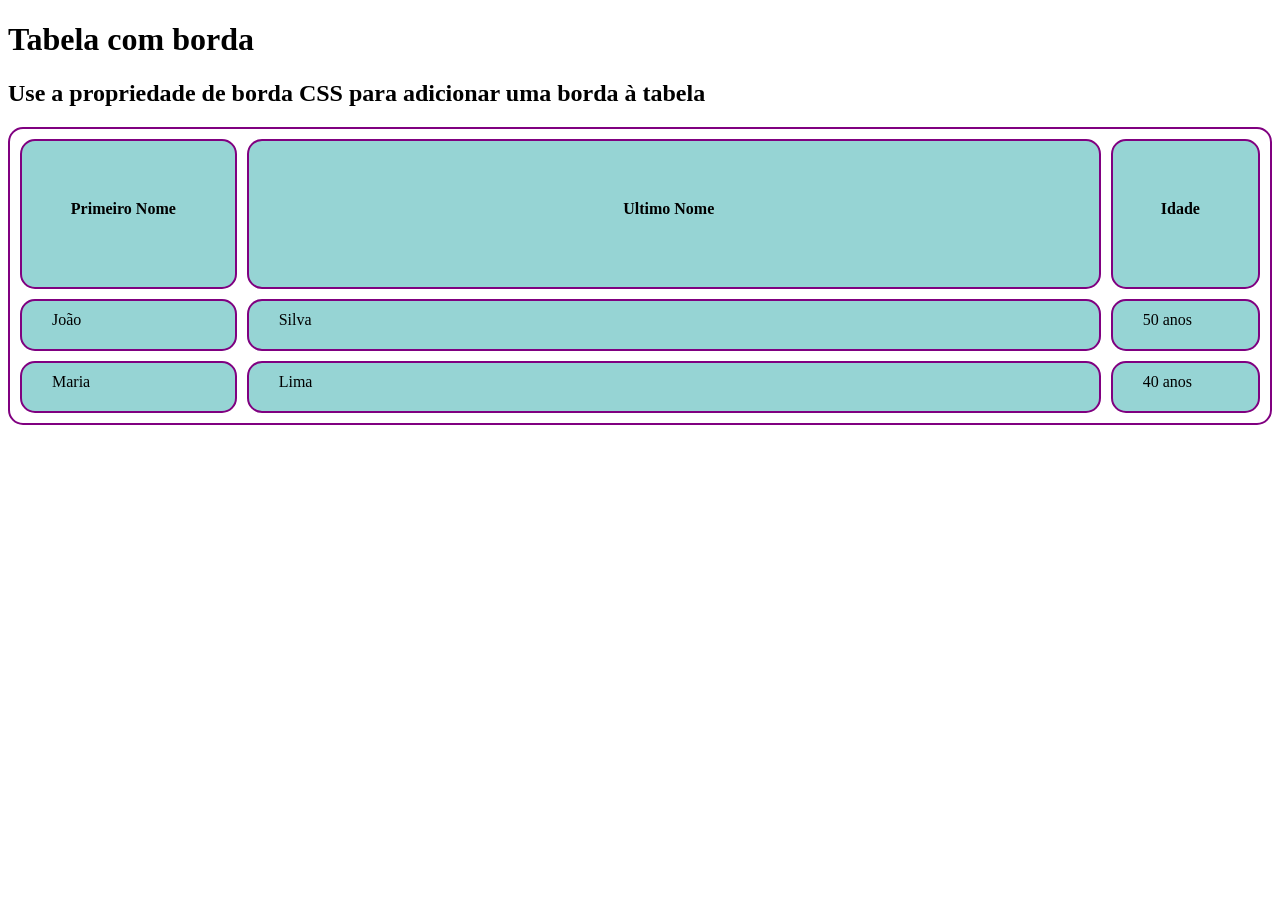
<file: index3.html>
<!DOCTYPE html>
<html lang="en">
<head>
    <meta charset="UTF-8">
    <meta name="viewport" content="width=device-width, initial-scale=1.0">
    <title>Document</title>
    <link rel="stylesheet" href="./estilo3.css">
</head>
<body>
    <h1> Tabela com borda</h1>
    <h2>Use a propriedade de borda CSS para adicionar uma borda à tabela</h2>  
    <table style="width: 100%;">
        <tr style="height: 150px;">
            <th> Primeiro Nome</th>
            <th style="width: 70%">Ultimo Nome</th>
            <th>Idade</th>
        </tr>
        <tr>
            <td> João</td>
            <td>Silva</td>
            <td>50 anos</td>
        </tr>
        <tr>
            <td> Maria</td>
            <td>Lima</td>
            <td>40 anos</td>
        </tr>
        
    </table>  
</body>
</html>
</file>
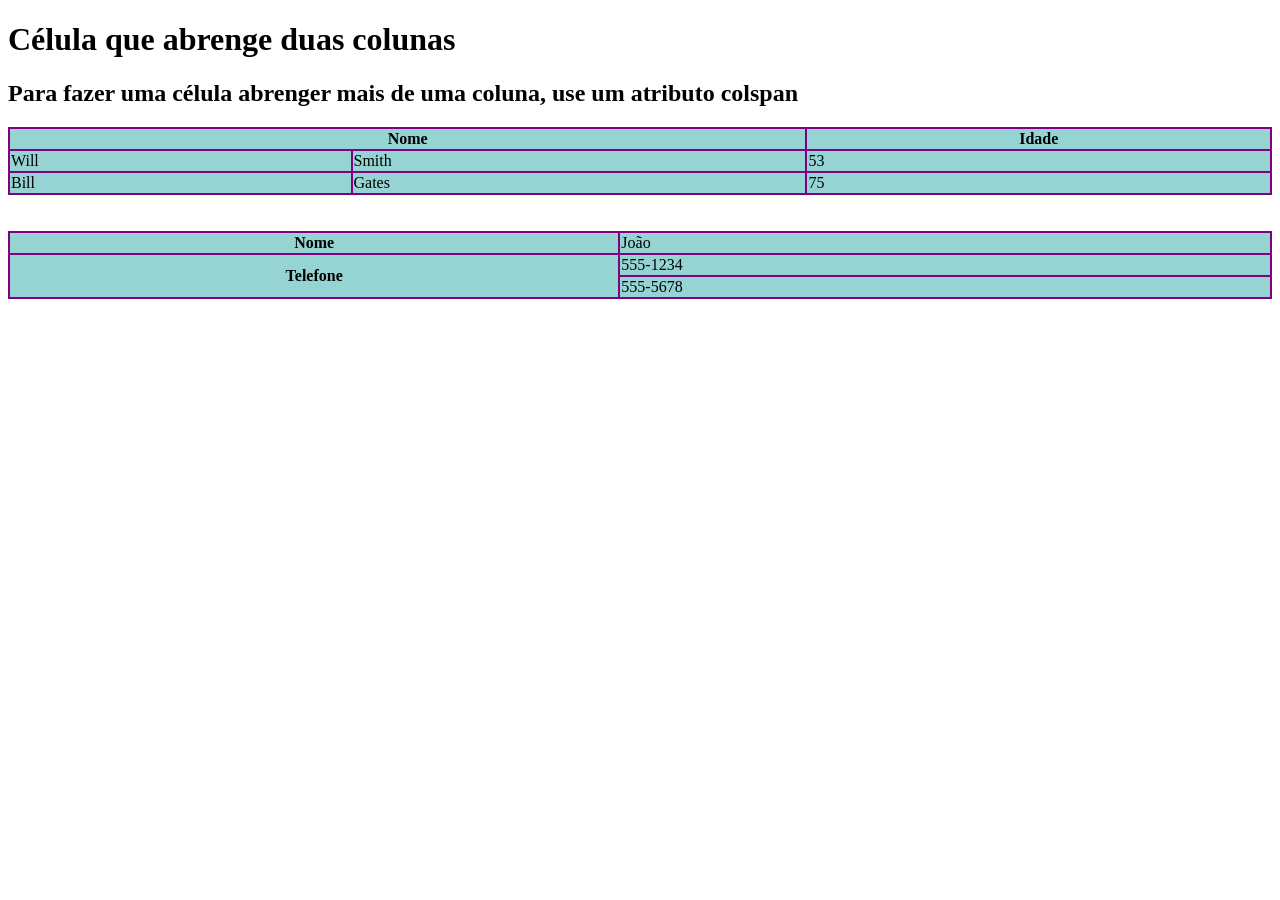
<file: index33.html>
<!DOCTYPE html>
<html lang="en">
<head>
    <meta charset="UTF-8">
    <meta name="viewport" content="width=device-width, initial-scale=1.0">
    <title>Document</title>
    <link rel="stylesheet" href="./estilo33.css">
</head>
<body>
   <h1>Célula que abrenge duas colunas</h1>
   <h2>Para fazer uma célula abrenger mais de uma coluna, use um atributo colspan</h2>
   <table style="width: 100%">
    <tr>
        <th colspan="2"> Nome</th>
        <th>Idade</th>
    </tr>
    <tr>
        <td>Will</td>
        <td>Smith</td>
        <td>53</td>
    </tr>
     <tr>
        <td>Bill</td>
        <td>Gates</td>
        <td>75</td>
    </tr>
   </table>
   <br><br>
   <table style="width: 100%;">
        <tr>
            <th>Nome</th>
            <td>João</td>
        </tr>
        <tr>
            <th rowspan="2">Telefone</th>
            <td> 555-1234</td>
        </tr>
        <tr> 
            <td> 555-5678</td>
        </tr>
   </table>
</body>
</html>
</file>
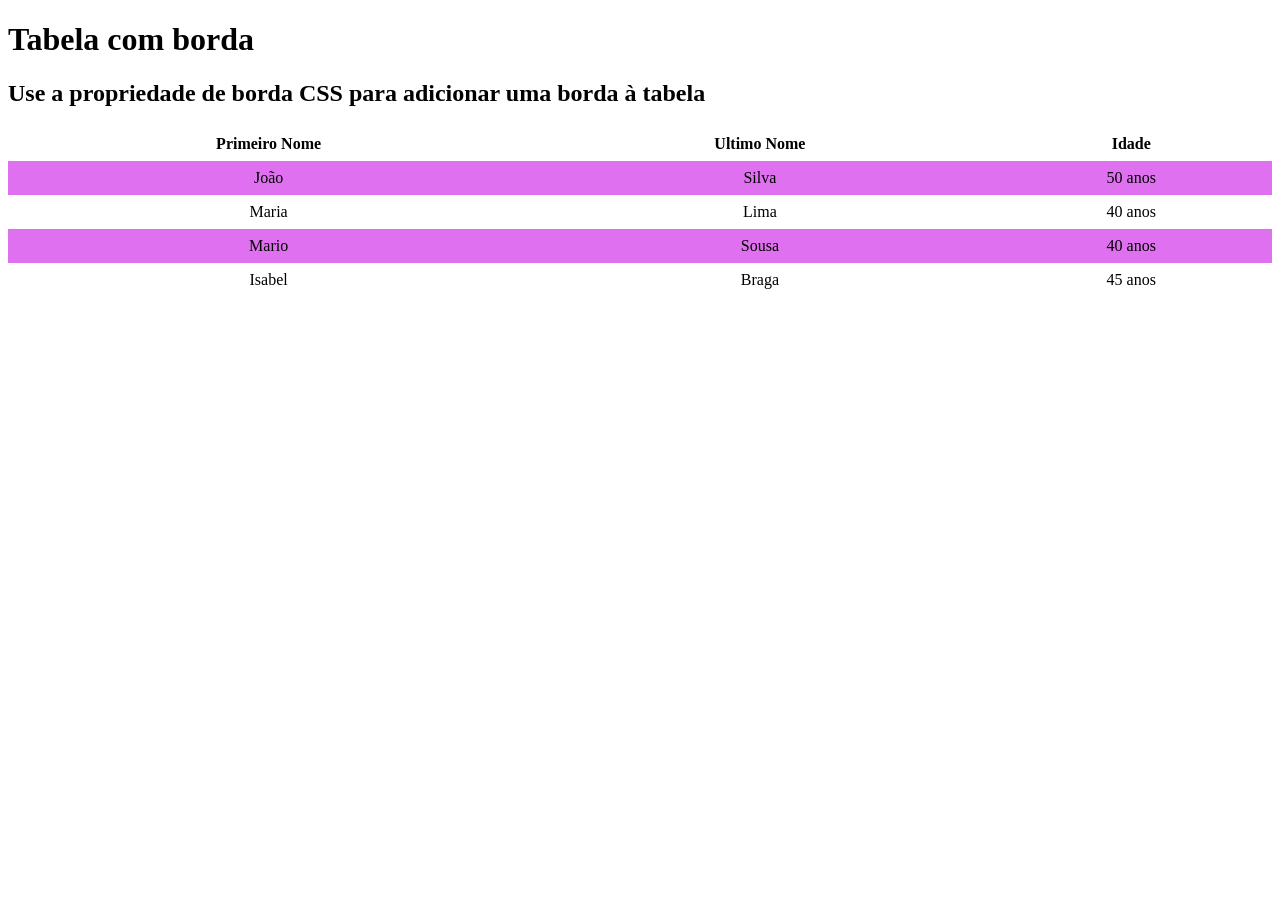
<file: index333.html>
<!DOCTYPE html>
<html lang="en">
<head>
    <meta charset="UTF-8">
    <meta name="viewport" content="width=device-width, initial-scale=1.0">
    <title>Document</title>
    <link rel="stylesheet" href="./estilo333.css">
</head>
<body>
     <h1> Tabela com borda</h1>
    <h2>Use a propriedade de borda CSS para adicionar uma borda à tabela</h2>  
    <table style="width: 100%;">
        <tr>
            <th> Primeiro Nome</th>
            <th>Ultimo Nome</th>
            <th>Idade</th>
        </tr>
        <tr>
            <td> João</td>
            <td>Silva</td>
            <td>50 anos</td>
        </tr>
        <tr>
            <td> Maria</td>
            <td>Lima</td>
            <td>40 anos</td>
        </tr>
        <tr>
            <td> Mario</td>
            <td>Sousa</td>
            <td>40 anos</td>
        </tr>
        <tr>
            <td> Isabel</td>
            <td>Braga</td>
            <td>45 anos</td>
        </tr>
    </table>  
</body>
</html>
</file>
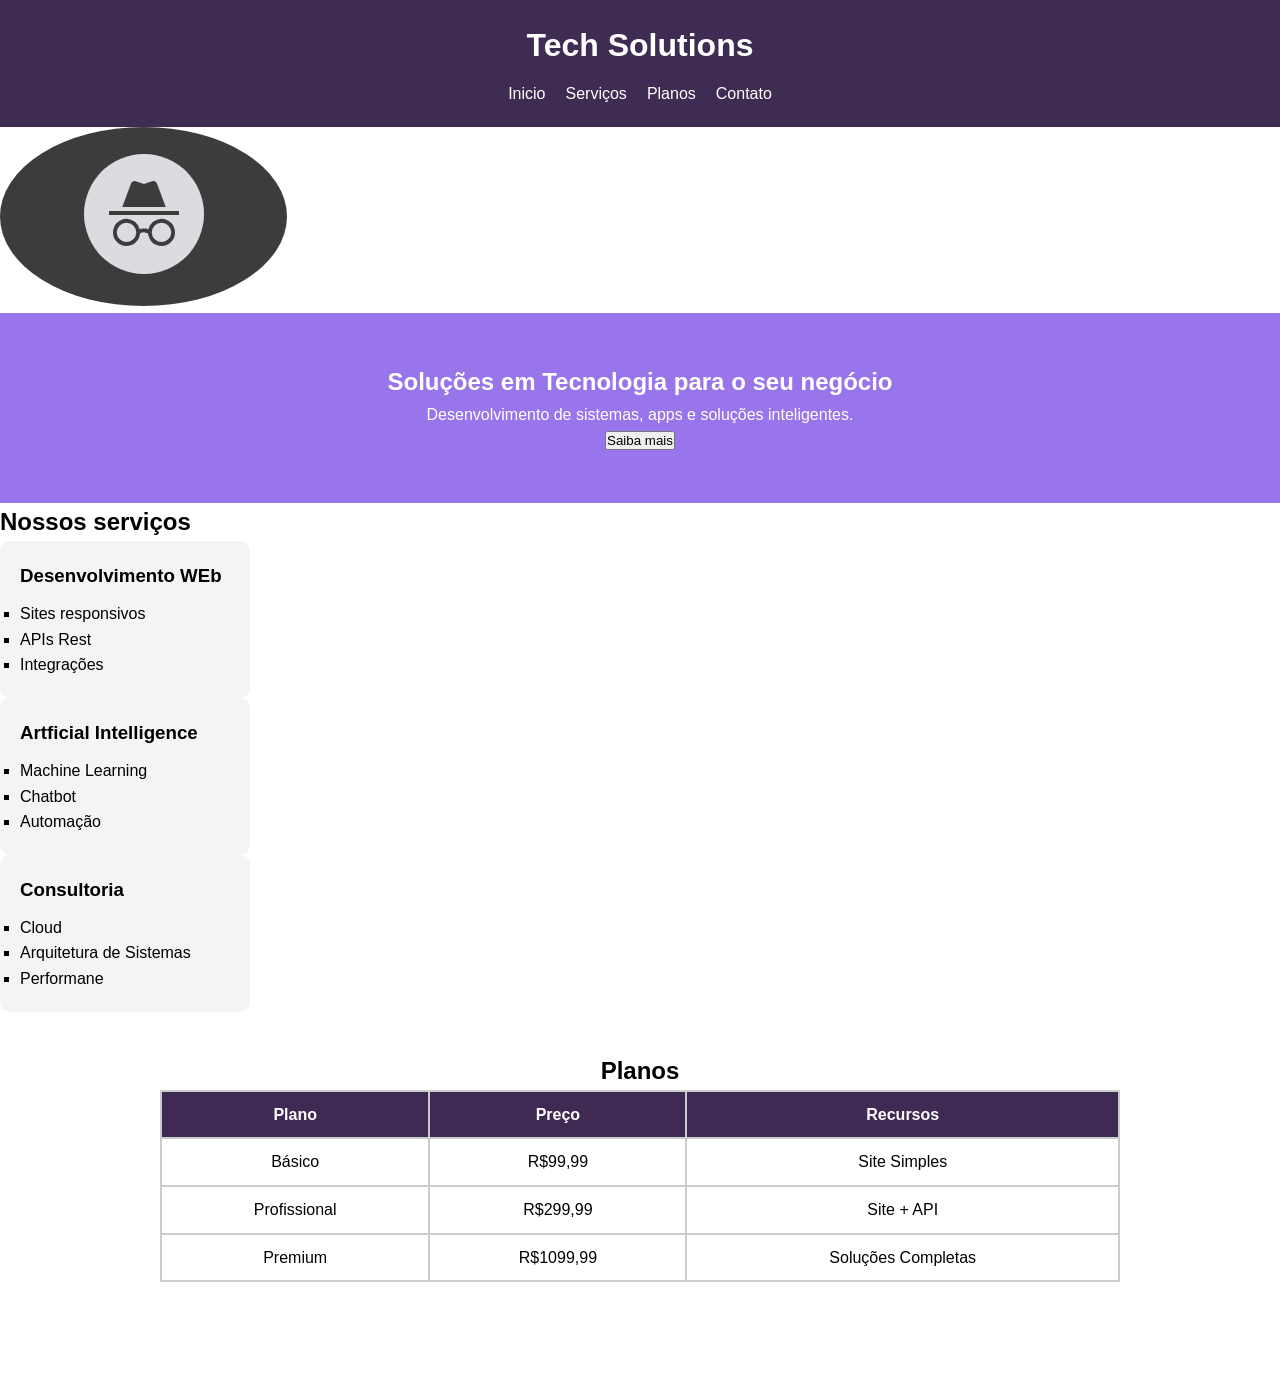
<file: index4.html>
<!DOCTYPE html>
<html lang="en">
<head>
    <meta charset="UTF-8">
    <meta name="viewport" content="width=device-width, initial-scale=1.0">
    <title>Document</title>
    <link rel="stylesheet" href="./estilo4.css">
</head>
<body>
    
    <header>
        <h1>Tech Solutions</h1>
        <nav>
            <ul class="menu">
                <li> <a href="#"></a>Inicio</li>
                <li> <a href="#"></a>Serviços</li>
                <li> <a href="#"></a>Planos</li>
                <li> <a href="#"></a>Contato</li>
            </ul>
        </nav>
    </header>
    <img src="Captura de tela 2026-04-24 113309.png">
    <main>
        <!-- HERO-->
        <section class="hero">
            <h2>Soluções em Tecnologia para o seu negócio</h2>
            <p>Desenvolvimento de sistemas, apps e soluções inteligentes.</p>
            <button> Saiba mais</button>
        </section>
        <!-- serviços-->
         <section class="serviços">
            <h2>Nossos serviços</h2>
        <div class="card">
            <h3> Desenvolvimento WEb</h3>
            <ul>
                <li>Sites responsivos</li>
                <li>APIs Rest</li>
                <li>Integrações</li>
            </ul>
        </div>
        <div class="card">
            <h3> Artficial Intelligence</h3>
            <ul>
                <li>Machine Learning</li>
                <li>Chatbot</li>
                <li>Automação</li>
            </ul>
        </div>
        <div class="card">
            <h3> Consultoria</h3>
            <ul>
                <li>Cloud</li>
                <li>Arquitetura de Sistemas</li>
                <li>Performane</li>
            </ul>
        </div>
        </section>
        <section class="planos">
            <!--tabelas-->
            <h2>Planos</h2>
            <table>
                <thead>
                    <tr>
                        <th>Plano</th>
                        <th>Preço</th>
                        <th>Recursos</th>
                    </tr>
                </thead>
                <tbody>
                    <tr>
                        <td>Básico</td>
                        <td>R$99,99</td>
                        <td>Site Simples</td>
                    </tr>
                    <tr>
                        <td>Profissional</td>
                        <td>R$299,99</td>
                        <td>Site + API</td>
                    </tr>
                    <tr>
                        <td>Premium</td>
                        <td>R$1099,99</td>
                        <td>Soluções Completas</td>
                    </tr>
                </tbody>
            </table>
        </section>
    </main>
    <footer>
        <p>@ 2026 Tech Solutions | Todos os direitos reservados</p>
    </footer>
</body>
</html>
</file>
<file: estilo3.css>
table,th,td {
    border: 2px solid purple;
    /*border-collapse: collapse;*/
    border-radius: 15px;
    /* border-style: dotted;*/ 
    /*border-color: red;*/
}
th, td{
    background-color: #96D4D4;
    /*padding: 20px;*/
    padding-top: 10px;
    padding-bottom: 20px;
    padding-left: 30px;
    padding-right: 40px;
}
table{
    border-spacing: 10px;
}

tr:nth-child(even){
    background-color: #D6EEEE;
}
</file>
<file: estilo33.css>
table,th,td{
    border: 2px solid purple;
    border-collapse: collapse;
}
th,td{
    background-color: #96D4D4;
}
</file>
<file: estilo333.css>
table{
    border-collapse: collapse;
    width: 100%;
}
th,td{
    text-align: center;
    padding: 8px;
}
tr:nth-child(even){
    background-color: #D6EE;
}
</file>
<file: estilo4.css>
/*Resetar a página*/
*{
    margin:0;
    padding:0;
    box-sizing: border-box;
}

body{
    font-family: Arial, sans-serif;
    line-height: 1.6;
}
/* cabeçalho*/

header{
    background:rgb(63, 44, 82);
    color: white;
    padding: 20px;
}
header h1{
    text-align: center;
    margin-bottom: 10px;
}
img{
    border-radius: 90%;
}
.menu{
    display: flex;
    justify-content: center;
    list-style: none;
    gap: 20px;
}
.menu a {
    color: white;
    text-decoration: none;
}
/* hero */
.hero{
    background:rgb(152, 117, 235);
    color: white;
    text-align: center;
    padding: 50px 20px;
}
.hero buttom{
    margin-top: 15px;
    padding: 10px 20px;
    border: none;
    color: white;
    background: #rgb(63, 44, 82);
    cursor: pointer;
}
/*servços*/
.servço{
    padding:40px 20 px;
    text-align: center;
}
.cards{
    display: flex; /*alinhamento dos cards*/
    gap: 20px;
    margin-top: 20px;
    justify-cotent: center;
}
.card {
    background: #f4f4f4;
    padding: 20px;
    width: 250px;
    border-radius: 10px; 
}
.card ul{
    list-style: square;
    text-align: left;
    margin-top: 10px;
}
/* definição do estilo para as tabelas*/
.planos{
    padding: 40px;
    text-align: center;
}
table{
    width: 80%;
    margin: auto;
    border-collapse: collapse;
}
th, td{
    border: 2px solid #ccc;
    padding: 10px;
}
th{
    background:rgb(62, 42, 82);
    color:white;
}
/*footer*/
footer{
    background: #rgb(62, 42, 82);
    color: white;
    text-align: center;
    padding: 15px;
}
/*responsividade*/
@media(max-width: 768px){
    .menu{
        flex-direction: column;
        align-items: center;
    }
    .cards{
        flex-direction: column;
        lign-items: center;
    }
    table{
        width: 100%;  
    }
}
</file>
